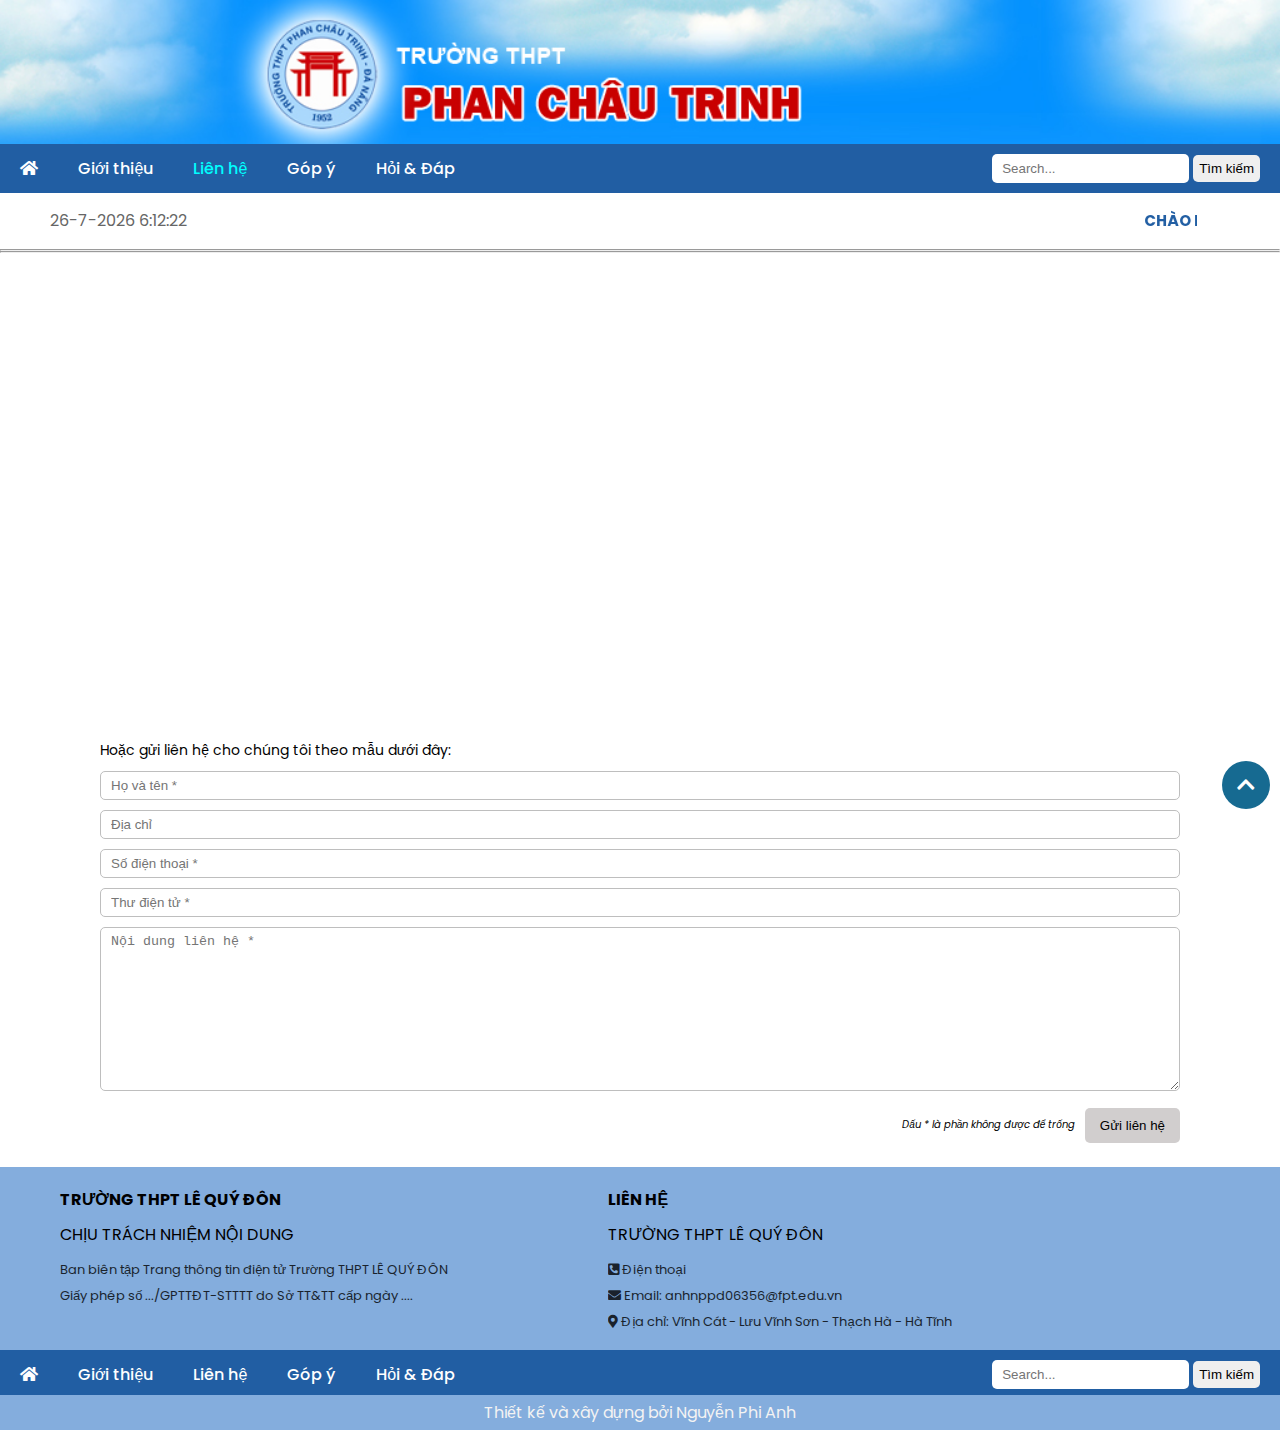
<file: lienhe.html>
<!DOCTYPE html>
<html lang="en">

<head>
    <meta charset="UTF-8">
    <meta http-equiv="X-UA-Compatible" content="IE=edge">
    <meta name="viewport" content="width=device-width, initial-scale=1.0">
    <link rel="stylesheet" href="./css/lienhe.css">
    <link rel="stylesheet" href="https://cdnjs.cloudflare.com/ajax/libs/font-awesome/5.15.4/css/all.min.css">
    <link rel="preconnect" href="https://fonts.googleapis.com">
    <link rel="preconnect" href="https://fonts.gstatic.com" crossorigin>
    <link
        href="https://fonts.googleapis.com/css2?family=Poppins:wght@100;300;400;500;600;700;800&display=swap"
        rel="stylesheet">
    <title>Liên Hệ</title>
</head>

<body>
    <div id="top"></div>
    <header>
        <div class="container1 container">
            <div class="banner">
                <a href="#"><img src="./img/anh-truong.jpg" alt=""></a>
            </div>
            <div class="nav">
                <div class="menu">
                    <ul class="menu-list">
                        <li class="menu-item"><a href="./index.html" class="menu-link"><i
                                    class="fas fa-home"></i></a></li>
                        <li class="menu-item">
                            <a href="./gioithieu.html" class="menu-link">Giới thiệu</a>
                            <ul class="dropdown-menu">
                                <div class="chimcut"></div>
                                <li class="menu-item-dropdown"><a href="#" class="menu-link-dropdown">Truyền
                                        thống nhà trường</a></li>
                                <li class="menu-item-dropdown"><a href="#" class="menu-link-dropdown">Bí thư
                                        cấp ủy qua các thời kỳ</a></li>
                            </ul>
                        </li>
                        <li class="menu-item"><a href="./lienhe.html" class="menu-link"
                                style="color: aqua;">Liên hệ</a></li>
                        <li class="menu-item"><a href="./gopy.html" class="menu-link">Góp ý</a></li>
                        <li class="menu-item"><a href="./hoidap.html" class="menu-link">Hỏi & Đáp</a></li>
                    </ul>
                </div>
                <div class="form-search">
                    <input type="text" placeholder="Search..." class="form-search-input">
                    <input type="submit" value="Tìm kiếm" class="form-search-btn">
                </div>
            </div>
        </div>
    </header>
    <!-- Chữ chạy -->
    <div class="chu-chay">
        <div class="container">
            <div class="container-chuchay">
                <div class="time">
                    <p id="hvn"></p>
                    <script>
                        var today = new Date();
                        var date = today.getDate()+'-'+(today.getMonth()+1)+'-'+today.getFullYear();
                        var time = today.getHours() + ":" + today.getMinutes() + ":" + today.getSeconds();
                        var dateTime = date+' '+time;
                     
                        document.getElementById("hvn").innerHTML = dateTime;
                     </script>
            </div>
                <div class="hello">
                    <marquee behavior="" direction="">CHÀO MỪNG ĐẾN VỚI TRANG THÔNG TIN ĐIỆN TỬ CỦA TRƯỜNG
                        THPT LÊ QUÝ ĐÔN - HÀ TĨNH</marquee>
                </div>
            </div>
            <hr>
        </div>
    </div>

    <div class="content">
        <div class="container">
            <hr>
            <div class="container-content">
                <div class="map">
                    <iframe src="https://www.google.com/maps/embed?pb=!1m18!1m12!1m3!1d3833.875687960148!2d108.21796091465141!3d16.071939388879258!2m3!1f0!2f0!3f0!3m2!1i1024!2i768!4f13.1!3m3!1m2!1s0x31421836cd8e9bb7%3A0x36bf06c889e503fb!2zVHLGsOG7nW5nIFRIUFQgUGhhbiBDaMOidSBUcmluaA!5e0!3m2!1svi!2s!4v1645529643447!5m2!1svi!2s" width="600" height="450" style="border:0;" allowfullscreen="" loading="lazy" class="gg-map"></iframe>
                </div>
                <div class="form-group">
                    <p>Hoặc gửi liên hệ cho chúng tôi theo mẫu dưới đây:</p>
                    <form action="#">
                        <input type="text" placeholder="Họ và tên *" class="form-text"> <br>
                        <input type="text" placeholder="Địa chỉ" class="form-text"> <br>
                        <input type="text" placeholder="Số điện thoại *" class="form-text"> <br>
                        <input type="text" placeholder="Thư điện tử *" class="form-text"> <br>
                        <textarea name="" id="" cols="30" rows="10" placeholder="Nội dung liên hệ *"
                            class="form-text"></textarea> <br>
                        <div class="form-button">
                            <span>Dấu * là phần không được để trống</span>
                            <button>Gửi liên hệ</button>
                        </div>
                    </form>
                </div>
            </div>
        </div>
    </div>


    <div class="footer">
        <div class="container">
            <div class="container-full-width">

                <div class="content-footer">
                    <div class="list-footer">
                        <h4>TRƯỜNG THPT LÊ QUÝ ĐÔN</h4>
                        <span>CHỊU TRÁCH NHIỆM NỘI DUNG</span>
                        <p>Ban biên tập Trang thông tin điện tử Trường THPT LÊ QUÝ ĐÔN</p>
                        <P>Giấy phép số .../GPTTĐT-STTTT do Sở TT&TT cấp ngày ....</P>
                    </div>
                    <div class="thongtin">
                        <h4>LIÊN HỆ</h4>
                        <span>TRƯỜNG THPT LÊ QUÝ ĐÔN</span>
                        <p><i class="fas fa-phone-square-alt"></i> Điện thoại</p>
                        <p><i class="fas fa-envelope"></i> Email: anhnppd06356@fpt.edu.vn</p>
                        <p><i class="fas fa-map-marker-alt"></i> Địa chỉ: Vĩnh Cát - Lưu Vĩnh Sơn - Thạch Hà -
                            Hà Tĩnh</p>
                    </div>
                </div>
            </div>
        </div>
        <hr>
        <div class="menu-footer">
            <div class="nav">
                <div class="menu">
                    <ul class="menu-list">
                        <li class="menu-item"><a href="index.html" class="menu-link"><i
                                    class="fas fa-home"></i></a></li>
                        <li class="menu-item"><a href="#" class="menu-link">Giới thiệu</a></li>
                        <li class="menu-item"><a href="#" class="menu-link">Liên hệ</a></li>
                        <li class="menu-item"><a href="#" class="menu-link">Góp ý</a></li>
                        <li class="menu-item"><a href="#" class="menu-link">Hỏi & Đáp</a></li>
                    </ul>
                </div>
                <div class="form-search">
                    <input type="text" placeholder="Search..." class="form-search-input">
                    <input type="submit" value="Tìm kiếm" class="form-search-btn">
                </div>
            </div>
        </div>
        <hr>
        <div class="info-design">
            <span>Thiết kế và xây dựng bởi Nguyễn Phi Anh</span>
        </div>
        <div class="back-to-top">
            <a href="#top"><i class="fas fa-chevron-up"></i></a>
        </div>
    </div>
    </div>
    <script src="https://uhchat.net/code.php?f=890e57"></script>

</body>

</html>
</file>
<file: css/lienhe.css>
*{
    margin: 0;
    padding: 0;
    box-sizing: border-box;
}
body{
    font-family: "Poppins" ,sans-serif;
    scroll-behavior: smooth;
}

.container{
    margin: 0 auto;
}
.container-content{
    max-width: 1200px;
    margin: 0 auto;
    margin-bottom: 10px;
}
.banner a img{
    width: 100%;
}
.nav{
    display: flex;
    margin-top: -7px;
    justify-content: space-between;
    align-items: center;
    padding: 10px 20px;
    background-color: rgb(33, 94, 163);
}
.menu-list{
    display: flex;
    gap: 40px;
}
.menu-item{
    list-style: none;
    position: relative;
}
.dropdown-menu{
    position: absolute;
    background-color: #166a91;
    margin-top: 13px;
    width: 200px;
    z-index: 2;
    display: none;
}
.dropdown-menu li:hover{
    background-color: #666;
    display: block;
}
.dropdown-menu li{
    border-bottom: 1px solid gray;
    padding-bottom: 5px;
    padding-left: 5px;
}
.menu-item-dropdown{
    list-style: none;
}
.menu-item-dropdown .menu-link-dropdown{
    text-decoration: none;
    color: #ffff;
    font-size: 13px;
}
.chimcut::before{
    content: "";
    position: absolute;
    height: 30px;
    margin-top: -13px;
    left: 0;
    right: 0;
    background-color: transparent;
}
.menu-item:hover .dropdown-menu{
    display: block;
}
.menu-item .menu-link{
    text-decoration: none;
    color: #ffff;
    font-weight: 500;
}
.menu-item .menu-link:hover{
    padding-bottom: 5px;
    color: aqua;
    border-bottom: 1px solid aqua;
}

.form-search-input{
    padding:7px 10px;
    outline: none;
    border: none;
    border-radius: 5px;
}
.form-search-input:focus{
    box-shadow: 0 0 5px aqua;
}
.form-search-btn{
    padding: 6px;
    border: none;
    border-radius: 5px;
    outline: none;
}
.form-search-btn:hover{
    background-color: aqua;
}

/* Chữ chạy */

.container-chuchay{
    display: flex;
    align-items: center;
    padding: 10px 0;
}
.time p{
    font-size: 16px;
    color: #666;
    padding: 0 50px;
}
.container-chuchay .hello{
    margin-top: 6px;
    width: 75%;
}
.container-chuchay .hello marquee{
    color: rgb(33, 94, 163);
    font-weight: bold;
    font-size: 15px;
}

/* content */
.map{
    margin-top: 10px;
}
.gg-map{
    width: 100%;
}
.form-group p{
    margin-bottom: 10px;
    font-size: 14px;
}
.form-group{
    width: 90%;
    margin: 0 auto;
    padding: 20px 0 20px 0;
}
.form-text{
    width: 100%;
    padding: 6px 0px 6px 10px;
    margin-bottom: 10px;
    outline: none;
    border: 1px solid rgb(190, 190, 190);
    border-radius: 5px;
}
.form-text:focus{
    box-shadow: 0 0 3px rgba(14, 105, 209, 0.699);
    border: 1px solid rgba(14, 105, 209, 0.699);
}
.form-button{
    display: flex;
    justify-content: end;
    align-items: center;
}
.form-button span{
    font-size: 10px;
    font-style: italic;
    margin-right: 10px;
}
.form-button button{
    outline: none;
    border: none;
    border-radius: 5px;
    padding: 10px 15px;
    cursor: pointer;
    background-color: rgb(209, 206, 206);
}
/* footer */
.container-full-width{
    background-color: rgb(132, 173, 221);
}
.content-footer{
    max-width: 1200px;
    margin: 0 auto;
    margin-top: -6px;
    padding: 20px 20px;
    display: flex;
    gap: 10em;
}
.list-footer span,
.thongtin span{
    display: block;
    padding: 10px 0;
}
.list-footer p,
.thongtin p{
    padding: 3px 0;
    font-size: 13px;
    opacity: 0.8;
}
.info-design{
    display: flex;
    justify-content: center;
    margin-top: -6px;
    padding: 5px 0;
    background-color: rgb(132, 173, 221);
    color: #f3f3f3;
}

/*  */
.back-to-top{
    position: fixed;
    bottom: 100px;
    right: 10px;
}
.back-to-top a{
    padding: 10px 15px;
    border-radius: 50%;
    text-align: center;
    background-color: #166a91;
    font-size: 20px;
    color: #fff;
}
.back-to-top a:hover{
    background-color: rgb(21, 78, 78);
}
</file>
